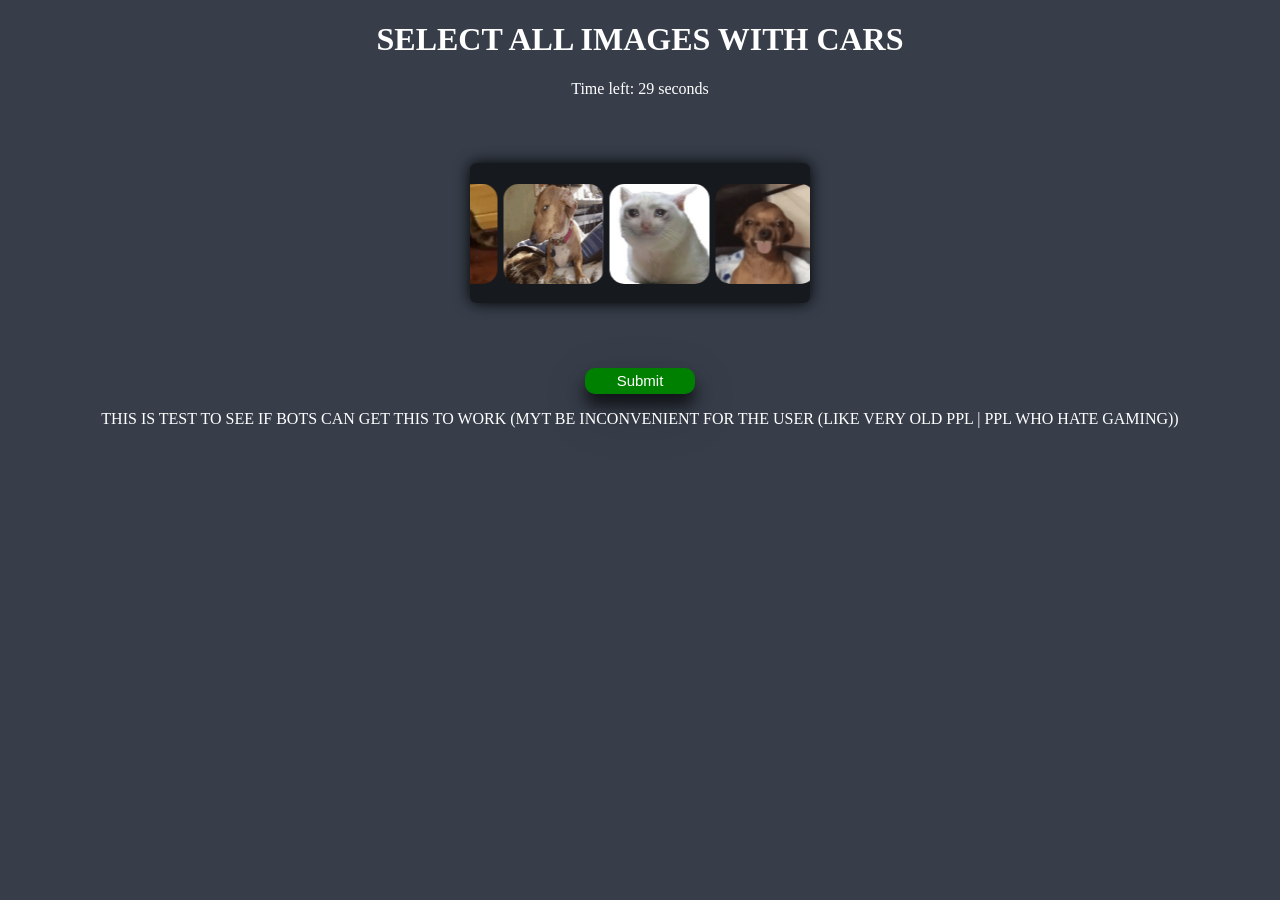
<file: CPI/public/index.html>
<!DOCTYPE html>
<html lang="en">
<head>
    <meta charset="UTF-8">
    <meta name="viewport" content="width=device-width, initial-scale=1.0">
    <title>Image CAPTCHA</title>
    <!-- Correct the link rel attribute -->
    <link rel="stylesheet" href="styles.css">
</head>

<body bgcolor="#373e4a">


	<h1><font color=white face="Segoe UI light" ><center>SELECT ALL IMAGES WITH CARS</center></h1>
	<div class="timer" id="timer"><center>Time left: <span id="time">30</span> seconds</center></font></div>
    <marquee behavior="alternate"
	<div class="image-grid">
            <img src="images/cat1.jpg" alt="Cat 1" class="captcha-image" data-correct="true">
            <img src="images/dog1.jpg" alt="Dog" class="captcha-image" data-correct="false">
            <img src="images/cat2.jpg" alt="Cat 2" class="captcha-image" data-correct="true">
            <img src="images/dog2.jpg" alt="Bird" class="captcha-image" data-correct="false">
            <img src="images/cat3.jpg" alt="Cat 3" class="captcha-image" data-correct="true">
            <img src="images/dog3.jpg" alt="Rabbit" class="captcha-image" data-correct="false">
            <img src="images/cat4.jpg" alt="Cat 3" class="captcha-image" data-correct="true">
            <img src="images/dog4.jpg" alt="Rabbit" class="captcha-image" data-correct="false">
            <img src="images/cat5.jpg" alt="Cat 3" class="captcha-image" data-correct="true">
            
            <!-- More images -->
    </div>


     
</marquee>
    <button class="button button5"><font face="arial"<b>Submit</font></b></button>
    <div class="loader"></div>
    
    <script src="image-captcha.js"></script>
    <p><tab><font face="Segoe UI light" color="white" ><center>THIS IS TEST TO SEE IF BOTS CAN GET THIS TO WORK (MYT BE INCONVENIENT FOR THE USER (LIKE VERY  OLD PPL | PPL WHO HATE GAMING))</center></font></tab></p>
</body>
</html>
</file>
<file: CPI/public/styles.css>
/* Style for the captcha container */
.image-grid {
    display: grid;
    background-color: white;
    grid-template-columns: repeat(3, 100px); /* 3 columns of 100px each */
    grid-gap: 10px; /* Add some space between the images */
    justify-content: center; /* Center the grid horizontally */
    align-items: center; /* Center the grid vertically */
    margin: 20px auto; /* Center the container in the body */
    background-color: rgba(0, 0, 0, 0.6);
    padding: 20px; /* Add some padding around the images */
    border-radius: 6px; /* Rounded corners */
    box-shadow: 0px 0px 15px rgba(0, 0, 0, 1); /* Box shadow for a fade effect */
    margin: 65px auto; /* Center the container on the page with margin */
    max-width: 300px;
    max-height: 100px;
}


.captcha-image {
    width: 100px;
    height: 100px;
    border-radius: 16px;
    cursor: pointer;
    border: 1px solid transparent;


}

.captcha-image.selected {
    border-width: 3px;
    border-color: greenyellow;
}


button {
    background-color: green ; /* Green */
    border: none;
    color: white;
    padding: 4px 32px;
  text-align: center;
  text-decoration: none;
  display: inline-block;
  
  margin: 9px 2px;
    transition-duration: 0.7s;
  cursor: pointer;




    border-radius: 10px;
    font-size: 15px;
    font-family: Segoe UI light;
     
    text-align: center;
    display: block;
    margin: 10px auto;
    box-shadow: 0 12px 16px 0 rgba(0,0,0,0.68), 0 17px 50px 0 rgba(0,0,0,0.19);

}
.button5:hover{
    border-color: black;
    background-color: white;
    color: limegreen    ;
    border: 1px solid #555555;
}


.buttonreload{
    padding: 2px 4px;
    background-color:   whitesmoke;
    color:black ;
}
</file>
